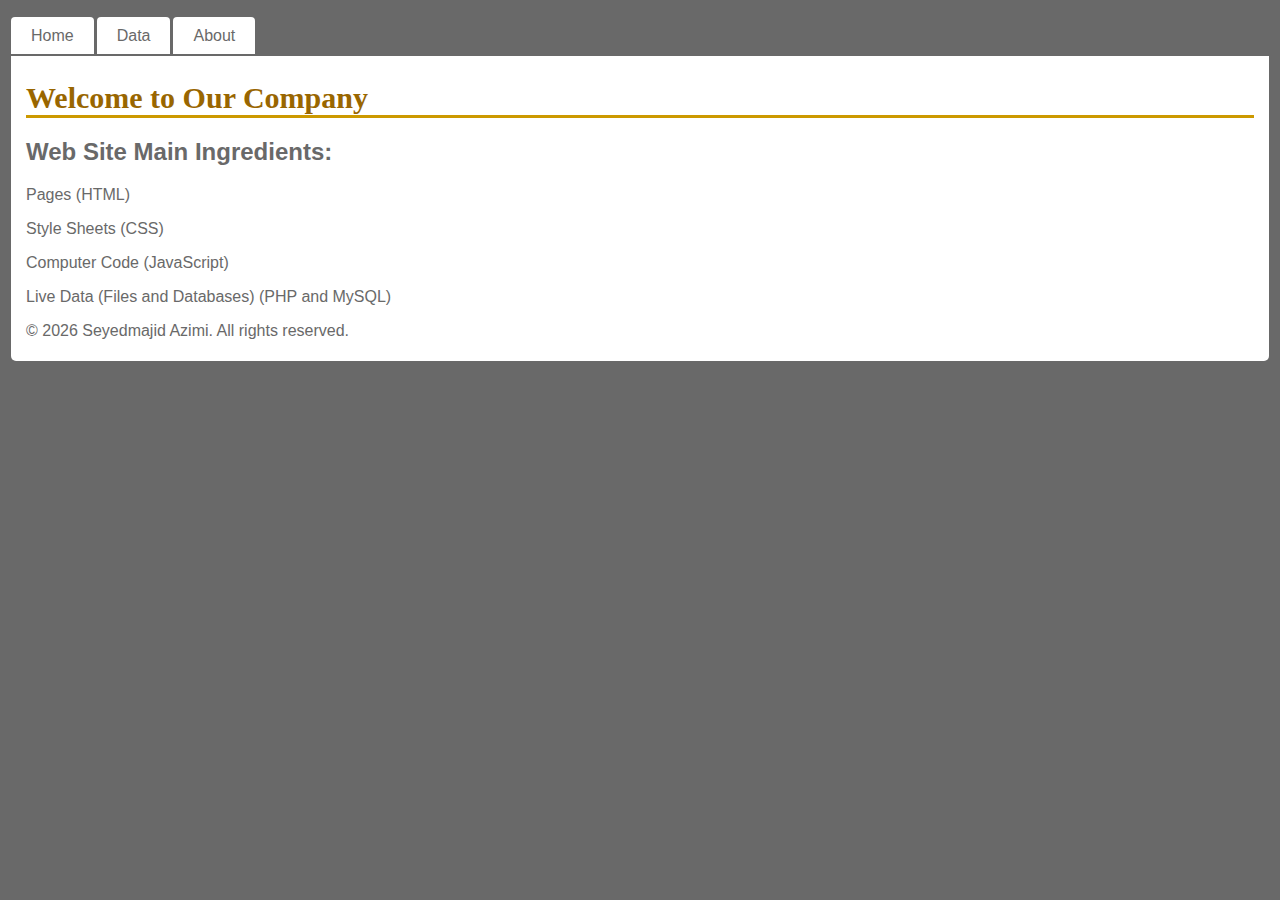
<file: Web Template/TripAroundWithoutEclipse/index.html>
<!DOCTYPE html>
<html>

<head>
  <title>Our Company</title>

<link href="site.css" rel="stylesheet">

</head>

<body>
<nav id="nav01"></nav>
<div id="main">

  <h1>Welcome to Our Company</h1>
  <h2>Web Site Main Ingredients:</h2>

  <p>Pages (HTML)</p>
  <p>Style Sheets (CSS)</p>
  <p>Computer Code (JavaScript)</p>
  <p>Live Data (Files and Databases) (PHP and MySQL)</p>

<footer id="foot01"></footer>

</div>
<script src="script.js"></script> 	

</body>
</html>
</file>
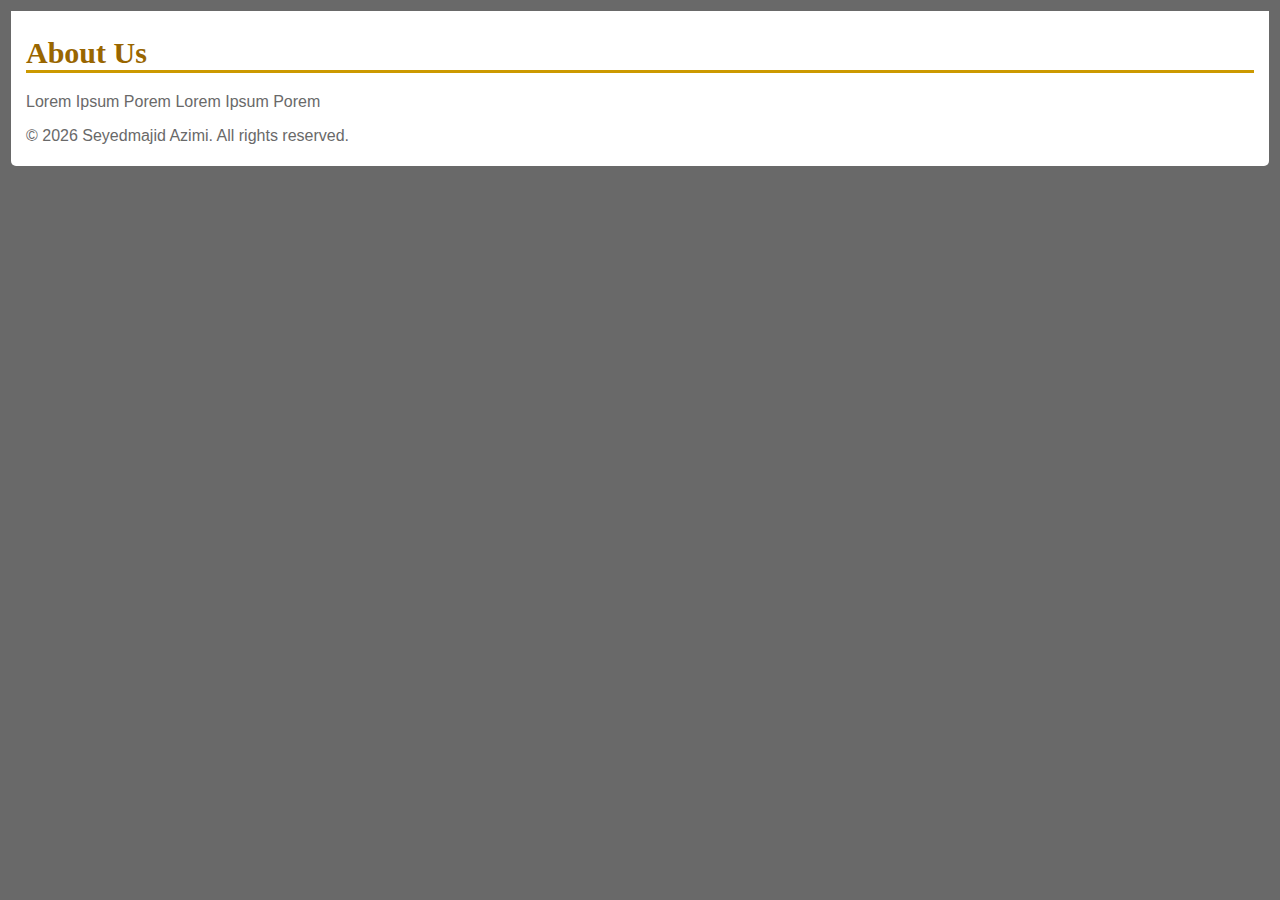
<file: Web Template/TripAroundWithoutEclipse/about.html>
<!DOCTYPE html>
<html>

<head>
  <title>About</title>
<link href="site.css" rel="stylesheet">
</head>

<body>
<div id="main">
  <h1>About Us</h1>
  <p>Lorem Ipsum Porem Lorem Ipsum Porem</p>

<footer id="foot01"></footer>

</div>

<script src="script.js"></script>

</body>
</html>
</file>
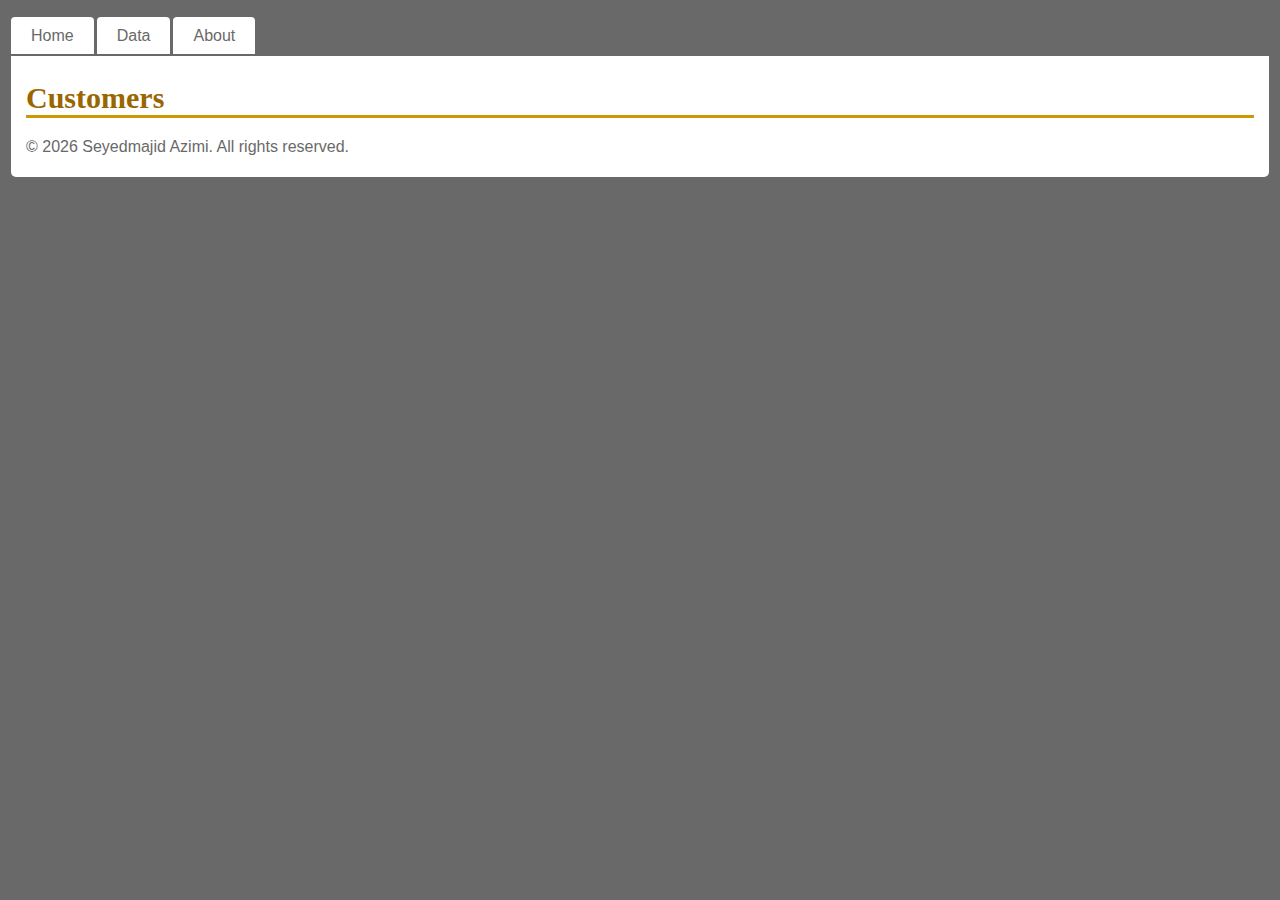
<file: Web Template/TripAroundWithoutEclipse/customers-http.html>
<!DOCTYPE html>
<html>
<head>
  <title>Customers</title>
  <link href="site.css" rel="stylesheet">
</head>
<body>

<nav id="nav01"></nav>

<div id="main">
  <h1>Customers</h1>
  <div id="id01"></div>
  <footer id="foot01"></footer>
</div>

<script src="script.js"></script>

<script>
var xmlhttp = new XMLHttpRequest();
var url = "http://www.w3schools.com/website/customers.php";

xmlhttp.onreadystatechange = function() {
    if (xmlhttp.readyState == 4 && xmlhttp.status == 200) {
        myFunction(xmlhttp.responseText);
    }
}
xmlhttp.open("GET", url, true);
xmlhttp.send();

function myFunction(response) {
    var obj = JSON.parse(response);
    var arr = obj.records;
    var i;
    var out = "<table><tr><th>Name</th><th>City</th><th>Country</th></tr>";

    for(i = 0; i < arr.length; i++) {
        out += "<tr><td>" + 
        arr[i].Name +
        "</td><td>" +
        arr[i].City +
        "</td><td>" +
        arr[i].Country +
        "</td></tr>";
    }

    out += "</table>"
    document.getElementById("id01").innerHTML = out;
}
</script>

</body>
</html>
</file>
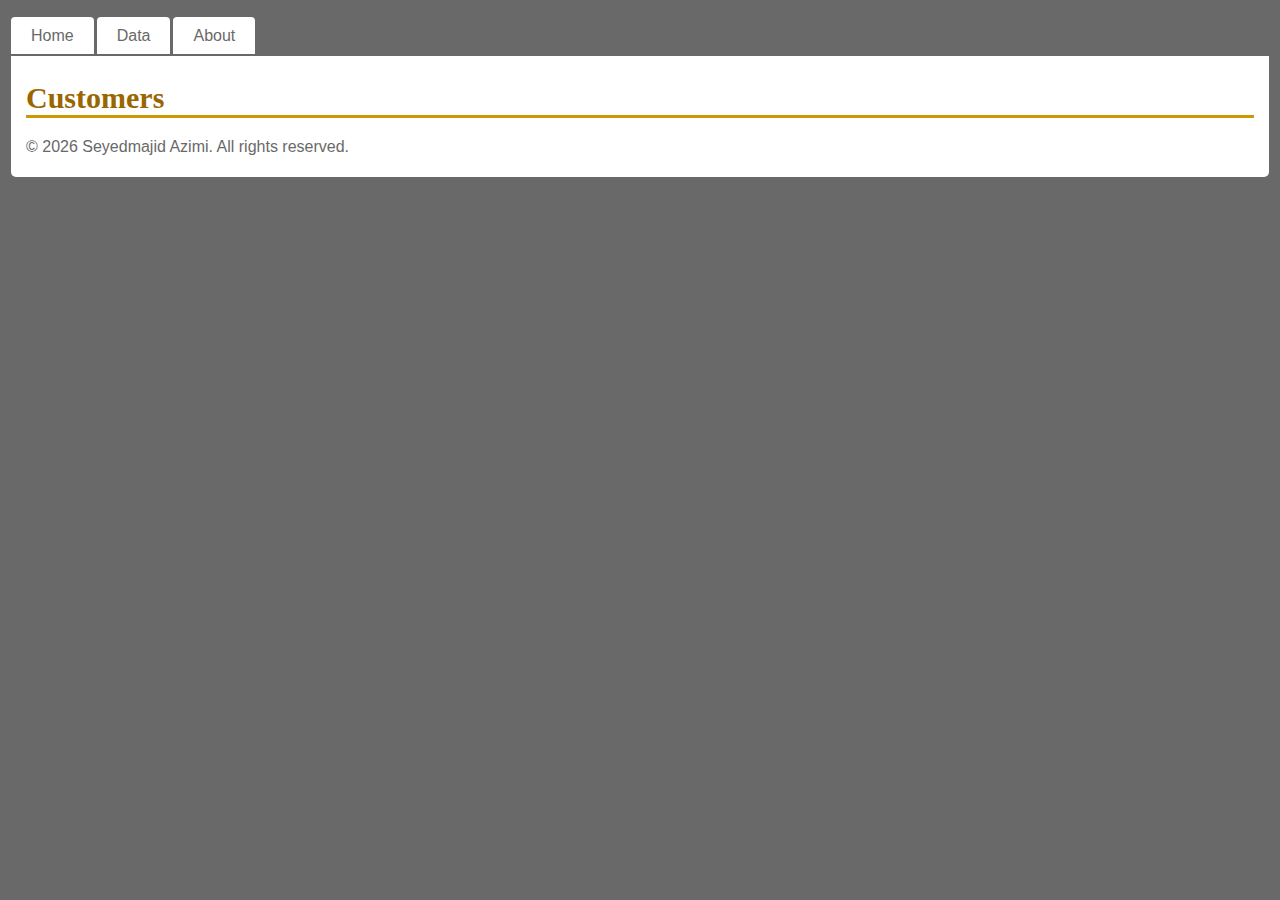
<file: Web Template/TripAroundWithoutEclipse/customers-mySql-php.html>
<!DOCTYPE html>
<html>

<head>
  <title>Customers</title>
  <link href="site.css" rel="stylesheet">
</head>

<body>

<nav id="nav01"></nav>

<div id="main">
  <h1>Customers</h1>
  <div id="id01"></div>
  <footer id="foot01"></footer>
</div>

<script src="script.js"></script>

<script>
var xmlhttp = new XMLHttpRequest();
var url = "http://www.w3schools.com/website/customers_db_mysql.php";

xmlhttp.onreadystatechange = function() {
    if (xmlhttp.readyState == 4 && xmlhttp.status == 200) {
        myFunction(xmlhttp.responseText);
    }
}
xmlhttp.open("GET", url, true);
xmlhttp.send();

function myFunction(response) {
    var obj = JSON.parse(response);
    var arr = obj.records;
    var i;
    var out = "<table><tr><th>Name</th><th>City</th><th>Country</th></tr>";
    for(i = 0; i < arr.length; i++) {
        out += "<tr><td>" + 
        arr[i].Name +
        "</td><td>" +
        arr[i].City +
        "</td><td>" +
        arr[i].Country +
        "</td></tr>";
    }
    out += "</table>"
    document.getElementById("id01").innerHTML = out;
}
</script>

</body>
</html>
</file>
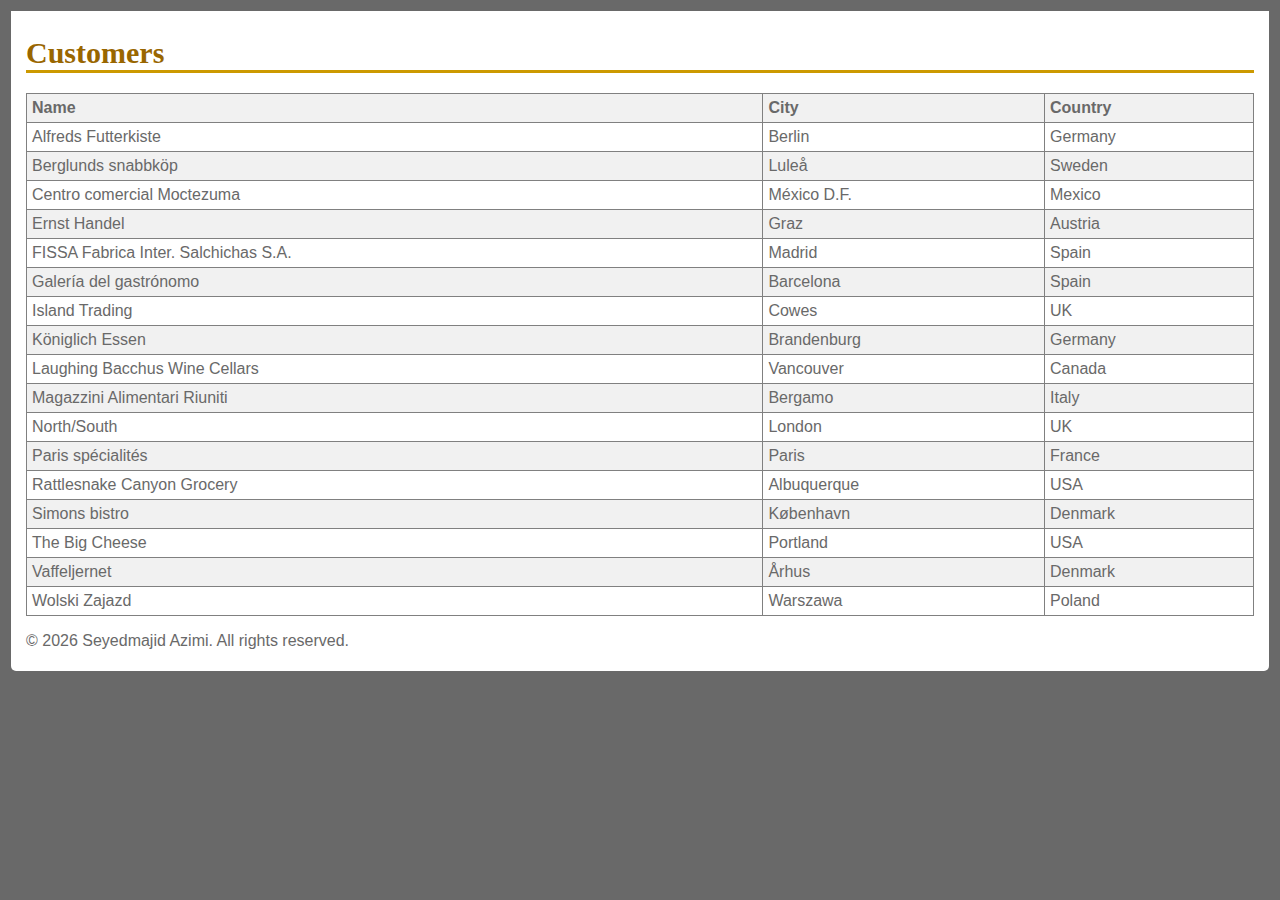
<file: Web Template/TripAroundWithoutEclipse/customers-navigation.html>
<!DOCTYPE html>
<html>

<head>
  <title>Customers</title>
  <meta charset="UTF-8">
  <link href="site.css" rel="stylesheet">
</head>

<body>

<div id="main">
<h1>Customers</h1>

<table>
<tr>
  <th>Name</th>
  <th>City</th>
  <th>Country</th>
</tr>
<tr>
  <td>Alfreds Futterkiste</td>
  <td>Berlin</td>
  <td>Germany</td>
</tr>
<tr>
  <td>Berglunds snabbköp</td>
  <td>Luleå</td>
  <td>Sweden</td>
</tr>
<tr>
  <td>Centro comercial Moctezuma</td>
  <td>México D.F.</td>
  <td>Mexico</td>
</tr>
<tr>
  <td>Ernst Handel</td>
  <td>Graz</td>
  <td>Austria</td>
</tr>
<tr>
  <td>FISSA Fabrica Inter. Salchichas S.A.</td>
  <td>Madrid</td>
  <td>Spain</td>
</tr>
<tr>
  <td>Galería del gastrónomo</td>
  <td>Barcelona</td>
  <td>Spain</td>
</tr>
<tr>
  <td>Island Trading</td>
  <td>Cowes</td>
  <td>UK</td>
</tr>
<tr>
  <td>Königlich Essen</td>
  <td>Brandenburg</td>
  <td>Germany</td>
</tr>
<tr>
  <td>Laughing Bacchus Wine Cellars</td>
  <td>Vancouver</td>
  <td>Canada</td>
</tr>
<tr>
  <td>Magazzini Alimentari Riuniti</td>
  <td>Bergamo</td>
  <td>Italy</td>
</tr>
<tr>
  <td>North/South</td>
  <td>London</td>
  <td>UK</td>
</tr>
<tr>
  <td>Paris spécialités</td>
  <td>Paris</td>
  <td>France</td>
</tr>
<tr>
  <td>Rattlesnake Canyon Grocery</td>
  <td>Albuquerque</td>
  <td>USA</td>
</tr>
<tr>
  <td>Simons bistro</td>
  <td>København</td>
  <td>Denmark</td>
</tr>
<tr>
  <td>The Big Cheese</td>
  <td>Portland</td>
  <td>USA</td>
  </tr>
<tr>
  <td>Vaffeljernet</td>
  <td>Århus</td>
  <td>Denmark</td>
</tr>
<tr>
  <td>Wolski Zajazd</td>
  <td>Warszawa</td>
  <td>Poland</td>
</tr>
</table>

<footer id="foot01"></footer>
</div>

<script src="script.js"></script>

</body>
</html>
</file>
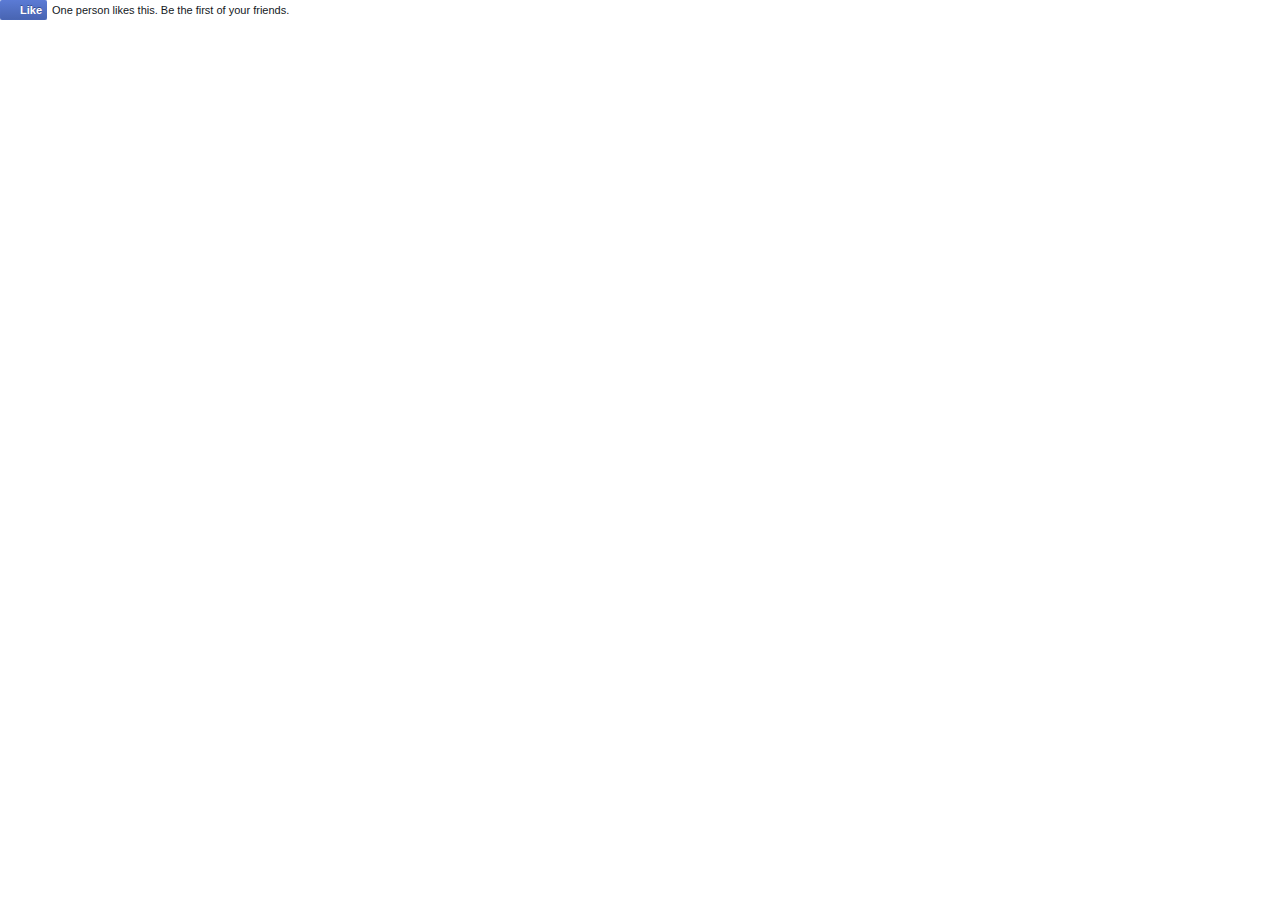
<file: Web Template/TripAroundWeb/src/Home_files/like.html>
<!DOCTYPE html>
<!-- saved from url=(0169)https://www.facebook.com/plugins/like.php?locale=en_US&href=http%3A%2F%2Ftriparound.co&layout=standard&show_faces=false&width=64&height=200&action=like&colorscheme=light -->
<html lang="en" id="facebook" class="no_js"><head><meta http-equiv="Content-Type" content="text/html; charset=UTF-8"><meta charset="utf-8"><meta name="referrer" content="origin-when-crossorigin" id="meta_referrer"><script></script><title>Facebook</title><style>body.plugin{background:transparent;overflow:hidden;-webkit-text-size-adjust:none}body{background:#fff;color:#141823;line-height:1.28;margin:0;padding:0;direction:ltr;unicode-bidi:embed}body,button,input,label,select,td,textarea{font-family:'lucida grande',tahoma,verdana,arial,sans-serif;font-size:11px}h1,h2,h3,h4,h5,h6{font-size:13px;color:#141823;margin:0;padding:0}h1{font-size:14px}h4,h5,h6{font-size:11px}p{margin:1em 0}a{color:#3b5998;cursor:pointer;text-decoration:none}button{margin:0}a:hover{text-decoration:underline}img{border:0}td,td.label{text-align:left}dd{color:#000}dt{color:#777}ul{list-style-type:none;margin:0;padding:0}abbr{border-bottom:none;text-decoration:none}hr{background:#d9d9d9;border-width:0;color:#d9d9d9;height:1px}.clearfix:after{clear:both;content:".";display:block;font-size:0;height:0;line-height:0;visibility:hidden}.clearfix{zoom:1}.datawrap{word-wrap:break-word}.word_break{display:inline-block}.ellipsis{overflow:hidden;text-overflow:ellipsis;white-space:nowrap}.aero{opacity:.5}.column{float:left}.center{margin-left:auto;margin-right:auto}#facebook .hidden_elem{display:none !important}#facebook .invisible_elem{visibility:hidden}#facebook .accessible_elem{clip:rect(1px 1px 1px 1px);clip:rect(1px, 1px, 1px, 1px);height:1px;overflow:hidden;position:absolute;width:1px}.direction_ltr{direction:ltr}.direction_rtl{direction:rtl}.text_align_ltr{text-align:left}.text_align_rtl{text-align:right}.pluginFontArial,.pluginFontArial button,.pluginFontArial input,.pluginFontArial label,.pluginFontArial select,.pluginFontArial td,.pluginFontArial textarea{font-family:Arial, sans-serif}.pluginFontLucida,.pluginFontLucida button,.pluginFontLucida input,.pluginFontLucida label,.pluginFontLucida select,.pluginFontLucida td,.pluginFontLucida textarea{font-family:Lucida Grande, sans-serif}.pluginFontSegoe,.pluginFontSegoe button,.pluginFontSegoe input,.pluginFontSegoe label,.pluginFontSegoe select,.pluginFontSegoe td,.pluginFontSegoe textarea{font-family:Segoe UI, sans-serif}.pluginFontTahoma,.pluginFontTahoma button,.pluginFontTahoma input,.pluginFontTahoma label,.pluginFontTahoma select,.pluginFontTahoma td,.pluginFontTahoma textarea{font-family:Tahoma, sans-serif}.pluginFontTrebuchet,.pluginFontTrebuchet button,.pluginFontTrebuchet input,.pluginFontTrebuchet label,.pluginFontTrebuchet select,.pluginFontTrebuchet td,.pluginFontTrebuchet textarea{font-family:Trebuchet MS, sans-serif}.pluginFontVerdana,.pluginFontVerdana button,.pluginFontVerdana input,.pluginFontVerdana label,.pluginFontVerdana select,.pluginFontVerdana td,.pluginFontVerdana textarea{font-family:Verdana, sans-serif}.pluginFontHelvetica,.pluginFontHelvetica button,.pluginFontHelvetica input,.pluginFontHelvetica label,.pluginFontHelvetica select,.pluginFontHelvetica td,.pluginFontHelvetica textarea{font-family:helvetica, arial, sans-serif}._1f8a{display:inline;float:left}._1f8b{float:left}._51mz{border:0;border-collapse:collapse;border-spacing:0}._5f0n{table-layout:fixed;width:100%}.uiGrid .vTop{vertical-align:top}.uiGrid .vMid{vertical-align:middle}.uiGrid .vBot{vertical-align:bottom}.uiGrid .hLeft{text-align:left}.uiGrid .hCent{text-align:center}.uiGrid .hRght{text-align:right}._51mx:first-child>._51m-{padding-top:0}._51mx:last-child>._51m-{padding-bottom:0}._51mz ._51mw{padding-right:0}._51mz ._51m-:first-child{padding-left:0}.pluginErrorLink{color:#f03d25}.fss{font-size:9px}.fsm{font-size:11px}.fsl{font-size:13px}.fsxl{font-size:16px}.fsxxl{font-size:18px}.fwn{font-weight:normal}.fwb{font-weight:bold}.fcb{color:#333}.fcg{color:#7f7f7f}.fcw{color:#fff}form{margin:0;padding:0}label{cursor:pointer;color:#666;font-weight:bold;vertical-align:middle}label input{font-weight:normal}textarea,.inputtext,.inputpassword{border:1px solid #bdc7d8;margin:0;padding:3px;-webkit-appearance:none;-webkit-border-radius:0}textarea{max-width:100%}select{border:1px solid #bdc7d8;padding:2px}.inputtext,.inputpassword{padding-bottom:4px}.inputtext:invalid,.inputpassword:invalid{box-shadow:none}.inputradio{padding:0;margin:0 5px 0 0;vertical-align:middle}.inputcheckbox{border:0;vertical-align:middle}.inputbutton,.inputsubmit{border-style:solid;border-width:1px;border-color:#dcdee3 #0e1f5b #0e1f5b #d9dfea;background-color:#3b5998;color:#fff;padding:2px 15px 3px 15px;text-align:center}.inputsubmit_disabled{background-color:#999;border-bottom:1px solid #000;border-right:1px solid #666;color:#fff}.inputaux{background:#e9eaed;border-color:#e9eaed #666 #666 #e7e7e7;color:#000}.inputaux_disabled{color:#999}.inputsearch{background:#ffffff url(https://fbstatic-a.akamaihd.net/rsrc.php/v2/yL/r/unHwF9CkMyM.png) no-repeat left 4px;padding-left:17px}.pluginButtonSpacer{padding-left:4px}.pluginButton{background:#4c69ba;background:-webkit-linear-gradient(#4c69ba, #3b55a0);background:linear-gradient(#4c69ba, #3b55a0);border:none;border-radius:2px;color:#fff;cursor:pointer;font-weight:bold;height:20px;line-height:20px;padding:0;text-shadow:0 -1px 0 #354c8c;white-space:nowrap}.pluginButtonLight{background:-webkit-linear-gradient(#0084ff, #006fff);background:linear-gradient(#0084ff, #006fff);text-shadow:0 -1px 0 #005ecf}.pluginButtonInline{display:inline-block}.pluginButtonX{cursor:default}.pluginButton button{background:transparent;border:0;color:inherit;cursor:pointer;font:inherit;font-weight:bold;margin:-1px;outline:none;padding:0;text-shadow:0 -1px 0 #354c8c}.pluginButtonIcon{height:14px;left:0;margin:0 4px 0 4px;position:relative;top:3px;vertical-align:top;width:14px}.pluginButtonImage{display:inline-block}.pluginButtonContainer{-webkit-font-smoothing:antialiased}.pluginButtonIconPlaceholder{display:block;height:14px;width:7px}.pluginButton .pluginButtonLabel{padding:0 5px 0 0;position:relative;vertical-align:top}.android .pluginButton .pluginButtonLabel{top:1px}.pluginButton:hover{background:#5b7bd5;background:-webkit-linear-gradient(#5b7bd5, #4864b1);background:linear-gradient(#5b7bd5, #4864b1);border-color:#5874c3 #4961a8 #41599f;box-shadow:inset 0 0 1px #607fd6}.pluginButtonLight:hover{background:-webkit-linear-gradient(#009bff, #0084ff);background:linear-gradient(#009bff, #0084ff);box-shadow:inset 0 0 1px #006fff}.pluginButtonPressed,.pluginButtonPressed:hover{background:#355089;background:-webkit-linear-gradient(#415ca9, #4c69ba);background:linear-gradient(#415ca9, #4c69ba);border-color:#385490 #ddd #374f92;box-shadow:inset 0 0 1px #3e58a3;opacity:.7}.pluginButtonPressedLight,.pluginButtonPressedLight:hover{background:-webkit-linear-gradient(#006fff, #0084ff);background:linear-gradient(#006fff, #0084ff)}.pluginButtonErrorLink{color:#a00;font-weight:bold}.pluginButtonX .pluginButtonXOff,.pluginButtonX button:hover .pluginButtonXOn,.pluginButtonX button:focus .pluginButtonXOn{display:inline-block}.pluginButtonX .pluginButtonXOn,.pluginButtonX button:hover .pluginButtonXOff,.pluginButtonX button:focus .pluginButtonXOff{display:none}.pluginButton .pluginButtonThrobber,form.async_saving .pluginButtonIconWithThrobber{display:none}form.async_saving .pluginButtonThrobber{display:inline-block;margin-top:2px;margin-bottom:1px;max-width:14px}.sp_plugin-button{background-image:url(https://fbstatic-a.akamaihd.net/rsrc.php/v2/y1/r/LVx-xkvaJ0b.png);background-size:auto;background-repeat:no-repeat;display:inline-block;height:14px;width:14px}.sp_plugin-button.sx_plugin-button_favblue{background-position:0 -42px}.sp_plugin-button.sx_plugin-button_chblue{background-position:0 -27px}.sp_plugin-button.sx_plugin-button_xblue{background-position:-15px -27px}.sp_plugin-button.sx_plugin-button_thumb{width:13px;height:13px;background-position:-15px -57px}.sp_plugin-button.sx_plugin-button_bigthumb{width:29px;height:26px;background-position:0 0}.sp_plugin-button.sx_plugin-button_fav{background-position:-15px -42px}.sp_plugin-button.sx_plugin-button_favgrey{background-position:0 -57px}i.img{-ms-high-contrast-adjust:none;_overflow:hidden}i.img u{left:-999999px;position:absolute}.pas{padding:5px}.pam{padding:10px}.pal{padding:20px}.pts{padding-top:5px}.ptm{padding-top:10px}.ptl{padding-top:20px}.prs{padding-right:5px}.prm{padding-right:10px}.prl{padding-right:20px}.pbs{padding-bottom:5px}.pbm{padding-bottom:10px}.pbl{padding-bottom:20px}.pls{padding-left:5px}.plm{padding-left:10px}.pll{padding-left:20px}.phs{padding-left:5px;padding-right:5px}.phm{padding-left:10px;padding-right:10px}.phl{padding-left:20px;padding-right:20px}.pvs{padding-top:5px;padding-bottom:5px}.pvm{padding-top:10px;padding-bottom:10px}.pvl{padding-top:20px;padding-bottom:20px}.mas{margin:5px}.mam{margin:10px}.mal{margin:20px}.mts{margin-top:5px}.mtm{margin-top:10px}.mtl{margin-top:20px}.mrs{margin-right:5px}.mrm{margin-right:10px}.mrl{margin-right:20px}.mbs{margin-bottom:5px}.mbm{margin-bottom:10px}.mbl{margin-bottom:20px}.mls{margin-left:5px}.mlm{margin-left:10px}.mll{margin-left:20px}.mhs{margin-left:5px;margin-right:5px}.mhm{margin-left:10px;margin-right:10px}.mhl{margin-left:20px;margin-right:20px}.mvs{margin-top:5px;margin-bottom:5px}.mvm{margin-top:10px;margin-bottom:10px}.mvl{margin-top:20px;margin-bottom:20px}._56zz{position:absolute;width:100%;z-index:3}._56z-{top:24px;width:450px}._56z_{top:23px}._56-0{top:0}._56-1{top:62px}._56-2{top:24px}._56zy img{margin-top:0}._5jjm ._5jjl{background-color:#f6f7f8;border-bottom:1px solid #d9d9d9;height:24px;padding:16px 12px;vertical-align:middle}._5jjm ._5jjl span{display:inline-block;vertical-align:middle}._5jjm ._5jjn{border-radius:2px;height:24px;vertical-align:middle;width:24px}._5jjm ._5sdw{position:absolute;top:11px}._5jjm ._5jjl ._5jjo{color:#141823;display:inline-block;font-weight:bold;height:24px;line-height:24px;max-width:340px;overflow:hidden;padding-left:37px;position:absolute;vertical-align:middle}._1op8{overflow:hidden;text-overflow:ellipsis;white-space:nowrap;width:100%}._5jjm ._56zy{margin:12px 12px 0}._5jjm ._56zy .uiMentionsInput{min-height:65px}._5jjm *::-webkit-input-placeholder{color:#9197a3}._5jjm ._56zy .uiTypeahead,._5jjm ._56zy .uiTypeahead .wrap{border:none}._5jjq{border:1px solid;border-color:#e9eaed #e9eaed #d1d1d1;box-shadow:0 1px 3px -1px rgba(0, 0, 0, .15)}._5jjq ._5tzr{float:left;height:134px;margin:10px 12px;position:absolute}._5jjq._5tzs ._5tzr{float:none;height:auto;min-height:100px;position:relative}._5jjq ._5tzr ._5tzt{font-family:Georgia, 'lucida grande',tahoma,verdana,arial,sans-serif;font-size:18px;font-weight:500;line-height:22px;max-height:88px;overflow:hidden}._5jjq ._5tzr ._5tzu{bottom:0;color:#9197a3;font-size:11px;position:absolute;text-transform:uppercase}._5jjq ._5tzr ._5tzv{font-family:Georgia, 'lucida grande',tahoma,verdana,arial,sans-serif;font-size:12px}._5jjq img{margin:0;width:154px}._5jjm th{width:20%}@media (max-device-width: 480px){._56z-{width:320px}._5jjq ._5tzr{float:none;height:auto;position:relative}._5jjq ._5tzr ._5tzu,._5jjq ._5tzr ._5tzt{max-width:195px;overflow:hidden;text-overflow:ellipsis}._5jjq ._5tzr ._5tzu{position:relative}._5jjq img{width:80px}._1op8{width:220px}}._4xn4{border-left:1px solid #323232;border-right:1px solid #323232;border-top:1px solid #323232}._4xn6{background:#fff;border-bottom:2px solid #283e6c;color:#000}._4xn4,._4xn4 button,._4xn4 input,._4xn4 label,._4xn4 select,._4xn4 td,._4xn4 textarea{font-size:14px}._4xn4 .uiToken{height:1.3em}._4xn4 .uiToken .remove{top:1px}._5op1 ._4xn6{background:#fff;-webkit-background-clip:padding-box;border:1px solid #e5e5e5;border-radius:3px;box-shadow:0 0 5px rgba(0, 0, 0, .3);margin:0 3px 3px 3px}._5op1 ._4xn4{border:none !important}._4xn4{position:relative}._4xn8,._4xn9{height:0;line-height:0;position:absolute;width:0}._4xn8{border:5px solid transparent}._4xn9{border:4px solid transparent}._4xna ._4xn8{top:6px}._4xnb ._4xn8{bottom:6px}._4xnc ._4xn8{left:6px}._4xnd ._4xn8{right:6px}._4xne ._4xn8{top:-10px}._4xnf ._4xn8{bottom:-10px}._4xng ._4xn8{left:-10px}._4xnh ._4xn8{right:-10px}._4xne ._4xn9{left:-4px;top:-3px}._4xnf ._4xn9{bottom:-3px;left:-4px}._4xng ._4xn9{left:-3px;top:-4px}._4xnh ._4xn9{right:-3px;top:-4px}._4xne ._4xn8{border-bottom-color:#333}._4xnf ._4xn8{border-top-color:#293e6b}._5op1 ._4xne ._4xn8{border-bottom-color:#e5e5e5}._4xng ._4xn8{border-right-color:#333}._4xnh ._4xn8{border-left-color:#333}._4xne ._4xn9{border-bottom-color:#fff}._4xnf ._4xn9{border-top-color:#fff}._4xng ._4xn9{border-right-color:#fff}._4xnh ._4xn9{border-left-color:#fff}._4xne{margin-top:5px}._4xnf{margin-bottom:4px}._4xng{margin-left:5px}._4xnh{margin-right:5px}._5ve{width:100%}*::-webkit-input-placeholder{color:#9197a3}*:focus::-webkit-input-placeholder{color:#bdc1c9}.no_js *::-webkit-input-placeholder{color:#000}._4jy0,._59pe:focus,._59pe:hover{background-color:#f6f7f8;background-image:url(https://fbstatic-a.akamaihd.net/rsrc.php/v2/y1/r/wL6VQj7Ab77.png);background-repeat:repeat-x;border:1px solid;border-radius:2px;box-shadow:0 1px 1px rgba(0, 0, 0, .05);box-sizing:content-box;font-family:helvetica, arial, sans-serif;-webkit-font-smoothing:antialiased;font-weight:bold;position:relative;text-align:center;vertical-align:middle}._4jy0{padding:0 8px}._4jy0:before{content:'';display:inline-block;height:20px;vertical-align:middle}html ._4jy0:focus{box-shadow:0 0 1px 2px rgba(88, 144, 255, .75), 0 1px 1px rgba(0, 0, 0, .15);outline:none}._4jy0._5f0v:focus{box-shadow:0 1px 1px rgba(0, 0, 0, .05)}._4jy0 .img{bottom:1px;position:relative;vertical-align:middle}form.async_saving ._4jy0,a.async_saving._4jy0,._4jy0._42fr,._4jy0._42fr:active,._4jy0._42fr:focus,._4jy0._42fr:hover{cursor:default;opacity:.5}._517h,._59pe:focus,._59pe:hover,._517h._42fr:active,._517h._42fr._42fs{border-color:#cccccc #c5c6c8 #b6b7b9;color:#4e5665;text-shadow:0 1px 0 #fff}._517h:active,._517h._42fs{border-color:#ccc}._517h._42fs,._517h._42fr._42fs{color:#5890ff}._4jy1,._4jy2{color:#fff;text-shadow:0 -1px 0 rgba(0, 0, 0, .2)}._4jy1,._4jy1._42fr:active,._4jy1._42fr._42fs{background-color:#4e69a2;border-color:#435a8b #3c5488 #334c83}._4jy1:active,._4jy1._42fs{background-color:#4e69a2;border-color:#2f477a #314a7f #334c83}._4jy2,._4jy2._42fr:active,._4jy2._42fr._42fs{background-color:#6bb933;border-color:#60a62e #519f18 #409701}._4jy2:active,._4jy2._42fs{background-color:#52bb5d;border-color:#3a8b00 #3f9700 #419b00}._59pe,form.async_saving ._59pe,a.async_saving._59pe,._59pe._42fr,._59pe._42fr:active,._59pe._42fr:focus,._59pe._42fr:hover{background:none;border-color:transparent;box-shadow:none}._517i,._517i._42fr:active,._517i._42fr._42fs{background-position:0 0;font-size:12px;height:18px;line-height:18px}._517i:active,._517i._42fs{background-position:0 -156px}._4jy1._517i,._4jy1._517i._42fr:active,._4jy1._517i._42fr._42fs{background-position:0 -314px}._4jy1._517i:active,._4jy1._517i._42fs{background-position:0 -471px}._4jy2._517i,._4jy2._517i._42fr:active,._4jy2._517i._42fr._42fs{background-position:0 -628px}._4jy2._517i:active,._4jy2._517i._42fs{background-position:0 -785px}._4jy3,._4jy3._42fr:active,._4jy3._42fr._42fs{background-position:0 -21px;font-size:12px;line-height:22px}._4jy3:active,._4jy3._42fs{background-position:0 -178px}._4jy1._4jy3,._4jy1._4jy3._42fr:active,._4jy1._4jy3._42fr._42fs{background-position:0 -335px}._4jy1._4jy3:active,._4jy1._4jy3._42fs{background-position:0 -492px}._4jy2._4jy3,._4jy2._4jy3._42fr:active,._4jy2._4jy3._42fr._42fs{background-position:0 -649px}._4jy2._4jy3:active,._4jy2._4jy3._42fs{background-position:0 -806px}._4jy4,._4jy4._42fr:active,._4jy4._42fr._42fs{background-position:0 -46px;font-size:12px;line-height:26px;padding:0 10px}._4jy4:active,._4jy4._42fs{background-position:0 -203px}._4jy1._4jy4,._4jy1._4jy4._42fr:active,._4jy1._4jy4._42fr._42fs{background-position:0 -360px}._4jy1._4jy4:active,._4jy1._4jy4._42fs{background-position:0 -517px}._4jy2._4jy4,._4jy2._4jy4._42fr:active,._4jy2._4jy4._42fr._42fs{background-position:0 -674px}._4jy2._4jy4:active,._4jy2._4jy4._42fs{background-position:0 -831px}._4jy5,._4jy5._42fr:active,._4jy5._42fr._42fs{background-position:0 -75px;font-size:14px;line-height:34px;padding:0 16px}._4jy5:active,._4jy5._42fs{background-position:0 -232px}._4jy1._4jy5,._4jy1._4jy5._42fr:active,._4jy1._4jy5._42fr._42fs{background-position:0 -389px}._4jy1._4jy5:active,._4jy1._4jy5._42fs{background-position:0 -546px}._4jy2._4jy5,._4jy2._4jy5._42fr:active,._4jy2._4jy5._42fr._42fs{background-position:0 -703px}._4jy2._4jy5:active,._4jy2._4jy5._42fs{background-position:0 -860px}._4jy6,._4jy6._42fr:active,._4jy6._42fr._42fs{background-position:0 -112px;font-size:14px;line-height:42px;padding:0 24px}._4jy6:active,._4jy6._42fs{background-position:0 -269px}._4jy1._4jy6,._4jy1._4jy6._42fr:active,._4jy1._4jy6._42fr._42fs{background-position:0 -426px}._4jy1._4jy6:active,._4jy1._4jy6._42fs{background-position:0 -583px}._4jy2._4jy6,._4jy2._4jy6._42fr:active,._4jy2._4jy6._42fr._42fs{background-position:0 -740px}._4jy2._4jy6:active,._4jy2._4jy6._42fs{background-position:0 -897px}._51xa ._4jy0{border-radius:0;box-shadow:none;display:inline-block;margin:0 !important;margin-left:-1px !important;position:relative;z-index:1}._51xa>._4jy0:first-child,._51xa>:first-child ._4jy0{border-radius:2px 0 0 2px;margin-left:0 !important}._51xa>._4jy0:last-child,._51xa>:last-child ._4jy0{border-radius:0 2px 2px 0}._51xa ._4jy0._42fr{z-index:0}._51xa ._4jy0._4jy1,._51xa ._4jy0._4jy2{z-index:2}._51xa ._4jy0:focus{z-index:3}._4jy0._52nf{cursor:default}._4jy0._52nd{box-shadow:none}._9c6,._9c6:active{-webkit-background-clip:padding-box;border-color:#666;border-color:rgba(0, 0, 0, .4)}._3y89 ._4jy0{border-bottom-width:0;border-top-width:0}._3y89>._4jy0:first-child,._3y89>:first-child ._4jy0{border-left-width:0;border-radius:1px 0 0 1px}._3y89>._4jy0:last-child,._3y89>:last-child ._4jy0{border-radius:0 1px 1px 0;border-right-width:0}._42ft{cursor:pointer;display:inline-block;text-decoration:none;white-space:nowrap}._42ft:hover{text-decoration:none}._42ft+._42ft{margin-left:4px}._42fr,._42fs{cursor:default}.uiCloseButton{cursor:pointer;display:inline-block;margin:0;padding:0;zoom:1}label.uiCloseButton{overflow:hidden}.uiCloseButton input{cursor:pointer;opacity:0;outline:none;padding:18px}.uiCloseButton{background-image:url(https://fbstatic-a.akamaihd.net/rsrc.php/v2/yA/r/4WSewcWboV8.png);background-repeat:no-repeat;height:15px;width:15px}.uiCloseButtonSmall{background-image:url(https://fbstatic-a.akamaihd.net/rsrc.php/v2/yx/r/ogYrclupeJV.png);height:11px;margin-top:1px;width:11px}.uiCloseButtonHuge{background-image:url(https://fbstatic-a.akamaihd.net/rsrc.php/v2/yj/r/ubIGOTIgUYc.png)}.uiCloseButtonDark{background-position:left -16px}.uiCloseButtonInverted{background-image:url(https://fbstatic-a.akamaihd.net/rsrc.php/v2/yo/r/33RpiRygxAr.png);background-position:left -16px}.uiCloseButtonGray{background-image:url(https://fbstatic-a.akamaihd.net/rsrc.php/v2/y7/r/gmSNAxiWQKY.png)}.uiCloseButton:hover,.uiCloseButton:focus{background-position:left -32px}.uiCloseButton:active{background-position:left -48px}.uiCloseButtonSmallDark{background-position:left -12px}.uiCloseButtonSmallGray{background-image:url(https://fbstatic-a.akamaihd.net/rsrc.php/v2/yz/r/oxEY7WFsJrB.png)}.uiCloseButtonSmallInverted{background-image:url(https://fbstatic-a.akamaihd.net/rsrc.php/v2/yT/r/Vi-KTnbdMKr.png);background-position:left -12px}.uiCloseButtonSmall:hover,.uiCloseButtonSmall:focus{background-position:left -24px}.uiCloseButtonSmall:active{background-position:left -36px}.uiCloseButtonHighContrast{display:none}.highContrast .uiCloseButtonHighContrast{display:inline-block}.uiPopover .uiCloseButton{-webkit-background-clip:padding-box;border:1px solid transparent;margin:0}.uiPopover.openToggler .uiCloseButton{background-position:left -32px}.uiPopover.openToggler .uiCloseButtonSmall{background-position:left -24px}.uiPopover.openToggler .uiCloseButton,.uiPopover.openToggler .uiCloseButton:active,.uiPopover.openToggler .uiCloseButton:focus,.uiPopover.openToggler .uiCloseButton:hover{background-color:#6d84b4;border:1px solid #3a5795;border-bottom-color:#627aad;box-shadow:none}.uiChevronSelectorButton .uiCloseButton{background-image:url(https://fbstatic-a.akamaihd.net/rsrc.php/v2/yM/r/NBYvgFic_Jk.png);background-repeat:no-repeat;height:15px;width:15px}.uiChevronSelectorButtonSmall .uiCloseButtonSmall{background-image:url(https://fbstatic-a.akamaihd.net/rsrc.php/v2/y_/r/eWmOHYAzV_7.png);background-repeat:no-repeat;height:11px;width:11px}._li._li._li{overflow:initial}._4qba{font-style:normal}._4qbb,._4qbc,._4qbd{background:none;font-style:normal;padding:0;width:auto}._4qbd{border-bottom:1px solid #f99}._4qbb,._4qbc{border-bottom:1px solid #999}._4qbb:hover,._4qbc:hover,._4qbd:hover{background-color:#fcc;border-top:1px solid #ccc;cursor:help}._5f0v{outline:none}._3oxt{outline:1px dotted #3b5998;outline-color:invert}.webkit ._3oxt{outline:5px auto #5b9dd9}.win.webkit ._3oxt{outline-color:#e59700}._3sod{background-color:#e9eaed;border:1px solid #9daccb;border-radius:3px;font-size:11px;margin-top:3px;opacity:0;position:relative;top:-30px;-webkit-transition:top .2s ease-in-out, opacity .3s ease-in-out}._5p3y ._3sod{font-size:12px}._5vb_ ._3sod,._6nw ._3sod{background-color:#fff;border:1px solid #ccc;border-radius:4px;box-shadow:0 0 4px rgba(0, 0, 0, .2);font-size:12px;margin-top:4px;-webkit-transition:top .2s ease-in-out, opacity .3s ease-in-out, -webkit-box-shadow .2s ease-in-out}._3soe{opacity:1;top:0}._3sof{display:none}._3sod:hover{background-color:#c4cde0}._5vb_ ._3sod:hover,._6nw ._3sod:hover{background-color:#fff;border:1px solid #bbb;box-shadow:0 0 6px rgba(0, 0, 0, .4)}._2yt7{margin-right:8px}._3sok{height:28px;width:28px}._3soi,._3soi:hover{color:#141823;text-decoration:none}._3soj{padding:10px}._3sol{word-wrap:break-word}._3soc{background-image:url(https://fbstatic-a.akamaihd.net/rsrc.php/v2/ym/r/s3Xn3DGackP.png);background-repeat:no-repeat;background-size:auto;background-position:0 0;float:right;height:12px;margin:10px 10px 8px 8px;width:12px}._1x8t{height:16px;margin-right:6px;width:16px}._3som{color:#9197a3;margin-top:6px}.uiLayer{outline:none}.textMetrics{border:none;height:1px;overflow:hidden;padding:0;position:absolute;top:-9999999px}.textMetricsInline{white-space:pre}._32qa button{opacity:.4}._59ov{height:100%;height:910px;position:relative;top:-10px;width:100%}._5ti_{background-size:cover;height:100%;width:100%}._5tj2{height:900px}._2mm3 ._5a8u .uiBoxGray{background:#fff;margin:0;padding:12px}</style><script>window.ServerJSQueue=(function(){var a=[],b,c;return {add:function(d){if(!b){a.push(d);}else typeof d==='function'?d():b.handle(d);},run:function(){if(!window.require)return;var d;c=window.require('ServerJSDefine');for(d=0;d<a.length;d++)if(a[d].define&&typeof a[d]!=='function'){c.handleDefines(a[d].define);delete a[d].define;}b=new (window.require('ServerJS'))();for(d=0;d<a.length;d++)typeof a[d]==='function'?a[d]():b.handle(a[d]);}};})();document.write=function(){};window.onloadRegister_DEPRECATED=function(){};window.onafterloadRegister_DEPRECATED=function(){};window.ServerJSAsyncLoader=(function(){var a=false,b=false,c={loaded:1,complete:1},d=function(){},e=document,f=false,g=false;function h(){if(e.readyState in c){e.detachEvent('onreadystatechange',h);d('t_domcontent');}}function i(){if(!g&&window._cavalry&&a&&b){d('t_layout');d('t_onload');d('t_paint');_cavalry.send();g=true;}}function j(){if(!f&&b){f=true;ServerJSQueue.run();}}function k(o,p){if('onreadystatechange' in o){o.onreadystatechange=function(){if(o.readyState in c){o.onreadystatechange=null;p();}};}else if(o.addEventListener){var q=function(){p();o.removeEventListener('load',q,false);};o.addEventListener('load',q,false);}}function l(o){var p=e.createElement("script");if(p.readyState&&p.readyState==="uninitialized"){k(p,function(){b=true;i();});p.src=o;return true;}else if(typeof XMLHttpRequest!=='undefined'){var q=new XMLHttpRequest();if("withCredentials" in q){q.onloadend=function(){b=true;i();};q.open("GET",o,true);q.send(null);return true;}}}function m(){e.onkeydown=e.onmouseover=e.onclick=onfocus=null;ServerJSAsyncLoader.execute();}function n(){if(e.body.offsetWidth===0||e.body.offsetHeight===0)m();}if(window._cavalry){d=function(o){_cavalry.log(o);};if(window.addEventListener){window.addEventListener('DOMContentLoaded',function(){d('t_domcontent');},false);}else if(e.attachEvent)e.attachEvent('onreadystatechange',h);}window.onload=function(){a=true;j();i();};return {ondemandjs:null,run:function(o){this.file=o;this.execute();},load:function(o){this.file=o;if(!l(o)){this.run(o);return;}window.onload=function(){a=true;i();n();};e.onkeydown=e.onmouseover=e.onclick=onfocus=m;},execute:function(o){var p=e.createElement('script');p.src=ServerJSAsyncLoader.file;p.async=true;k(p,function(){b=true;j();o&&o();i();});e.getElementsByTagName('head')[0].appendChild(p);},wakeUp:function(o,p,q){function r(){window.require("Arbiter").inform(o,p,q);}if(f){r();}else this.execute(r);}};})();ServerJSAsyncLoader.load("https:\/\/fbstatic-a.akamaihd.net\/rsrc.php\/v2\/yD\/r\/MdLruEe0QuM.js");</script><script>ServerJSQueue.add({"require":[["markJSEnabled"],["lowerDomain"]]});</script><style type="text/css"></style></head><body dir="ltr" class="plugin chrome webkit x1 body_textalign Locale_en_US"><div class="_li"><div class="pluginSkinLight pluginFontHelvetica"><div><table class="uiGrid _51mz pluginConnectButtonLayoutRoot _3c9t" cellspacing="0" cellpadding="0"><tbody><tr class="_51mx"><td class="_51m- vTop hCent"><div><form rel="async" ajaxify="/plugins/like/connect" method="post" action="https://www.facebook.com/plugins/like/connect" onsubmit="return window.Event &amp;&amp; Event.__inlineSubmit &amp;&amp; Event.__inlineSubmit(this,event)" id="u_0_0"><input type="hidden" name="fb_dtsg" value="AQEdZNLiU6Ne" autocomplete="off"><input type="hidden" autocomplete="off" name="href" value="http://triparound.co/"><input type="hidden" autocomplete="off" name="action" value="like"><input type="hidden" autocomplete="off" name="nobootload"><input type="hidden" autocomplete="off" name="iframe_referer" value="http://uk.zyro.com/data/t/r/triparound.com/out/en/1/"><input type="hidden" autocomplete="off" name="r_ts" value="1447029040"><input type="hidden" autocomplete="off" name="ref"><div class="pluginConnectButton"><div class="pluginButton pluginButtonInline pluginConnectButtonDisconnected" title="Like"><div><div class="pluginButtonContainer"><div class="pluginButtonImage"><button type="submit" title="Like"><i class="pluginButtonIcon img sp_plugin-button sx_plugin-button_favblue"></i></button></div><span class="pluginButtonLabel">Like</span></div></div></div><div class="pluginButton pluginButtonPressed pluginButtonInline pluginButtonX pluginConnectButtonConnected hidden_elem" title="Unlike"><div><div class="pluginButtonContainer"><div class="pluginButtonImage"><button type="submit" title="Like"><i class="pluginButtonIcon pluginButtonXOff img sp_plugin-button sx_plugin-button_chblue"></i><i class="pluginButtonIcon pluginButtonXOn img sp_plugin-button sx_plugin-button_xblue" title="Unlike"></i></button></div><span class="pluginButtonLabel">Like</span></div></div></div></div></form></div></td><td class="_51m- pls _51mw" style="width: 90%"><div><span class="hidden_elem" id="u_0_1"><span>You and one other like this.</span> <a class="pluginPostFlyoutPrompt" href="https://www.facebook.com/plugins/like.php?locale=en_US&href=http%3A%2F%2Ftriparound.co&layout=standard&show_faces=false&width=64&height=200&action=like&colorscheme=light#" target="_blank" role="button">Add a comment</a></span><span id="u_0_2">One person likes this. Be the first of your friends.</span></div></td></tr></tbody></table><div class="_56zz hidden_elem _56-0" id="u_0_5"></div></div></div></div><script>function envFlush(a){function b(c){for(var d in a)c[d]=a[d];}if(window.requireLazy){window.requireLazy(['Env'],b);}else{window.Env=window.Env||{};b(window.Env);}}envFlush({"ajaxpipe_token":"AXiWrj3yENz2k39V","lhsh":"UAQHpZ4lW"});</script><script>ServerJSQueue.add({"instances":[["__inst_efbc88d4_0_0",["PluginConnectButton","__elem_835c633a_0_0"],[{"plugin":"like","pluginaction":"like","identifier":"http:\/\/triparound.co\/","connected":false,"canpersonalize":true,"autosubmit":false,"form":{"__m":"__elem_835c633a_0_0"},"buttontype":1}],1],["__inst_abb808bb_0_0",["PluginFlyout","__elem_9f5fac15_0_0"],[{"__m":"__elem_9f5fac15_0_0"},"tiny","{\"__html\":\"\\u003Cdiv class=\\\"_5op1\\\">\\u003Cdiv class=\\\"_4xn5\\\">\\u003Cdiv class=\\\"_4xn6 \\\">\\u003Cdiv class=\\\"_4xn4\\\">\\u003Cdiv class=\\\"_4xn8\\\">\\u003Cdiv class=\\\"_4xn9\\\">\\u003C\\\/div>\\u003C\\\/div>\\u003Cdiv>\\u003Cform rel=\\\"async\\\" ajaxify=\\\"\\\/plugins\\\/like\\\/comment\\\" action=\\\"\\\/plugins\\\/like\\\/comment\\\" method=\\\"post\\\" onsubmit=\\\"return window.Event &amp;&amp; Event.__inlineSubmit &amp;&amp; Event.__inlineSubmit(this,event)\\\" id=\\\"u_0_4\\\">\\u003Cinput type=\\\"hidden\\\" name=\\\"fb_dtsg\\\" value=\\\"AQEdZNLiU6Ne\\\" autocomplete=\\\"off\\\" \\\/>\\u003Cinput type=\\\"hidden\\\" autocomplete=\\\"off\\\" name=\\\"href\\\" value=\\\"http:\\\/\\\/triparound.co\\\/\\\" \\\/>\\u003Cinput type=\\\"hidden\\\" autocomplete=\\\"off\\\" name=\\\"ref\\\" \\\/>\\u003Cinput type=\\\"hidden\\\" autocomplete=\\\"off\\\" name=\\\"nobootload\\\" \\\/>\\u003Cinput type=\\\"hidden\\\" autocomplete=\\\"off\\\" name=\\\"action\\\" value=\\\"like\\\" \\\/>\\u003Cdiv class=\\\"pas\\\">\\u003Ctable class=\\\"uiGrid _51mz\\\" cellspacing=\\\"0\\\" cellpadding=\\\"0\\\">\\u003Ctbody>\\u003Ctr class=\\\"_51mx\\\">\\u003Ctd class=\\\"_51m- pas _5ve _56zy\\\">\\u003Cinput type=\\\"text\\\" class=\\\"inputtext _5ve _42x4\\\" name=\\\"comment\\\" placeholder=\\\"Add a comment\\\" aria-label=\\\"Add a comment\\\" \\\/>\\u003C\\\/td>\\u003Ctd class=\\\"_51m- pas\\\">\\u003Cbutton value=\\\"1\\\" class=\\\"_42ft mls _4jy0 _56zw _4jy3 _4jy1 selected _51sy\\\" type=\\\"submit\\\">Post\\u003C\\\/button>\\u003C\\\/td>\\u003Ctd class=\\\"_51m- pas _51mw\\\">\\u003Clabel class=\\\"_56zx uiCloseButton\\\" for=\\\"u_0_3\\\">\\u003Cinput aria-label=\\\"Close\\\" title=\\\"Close\\\" type=\\\"button\\\" id=\\\"u_0_3\\\" \\\/>\\u003C\\\/label>\\u003C\\\/td>\\u003C\\\/tr>\\u003C\\\/tbody>\\u003C\\\/table>\\u003C\\\/div>\\u003C\\\/form>\\u003C\\\/div>\\u003C\\\/div>\\u003C\\\/div>\\u003C\\\/div>\\u003C\\\/div>\"}"],1]],"elements":[["__elem_835c633a_0_0","u_0_0",1],["__elem_2a23d31e_0_0","u_0_1",1],["__elem_12bdb042_0_0","u_0_2",1],["__elem_85b7cbf7_0_1","u_0_4",1],["__elem_9f5fac15_0_0","u_0_5",1],["__elem_85b7cbf7_0_0","u_0_0",1]],"require":[["PluginReturn","syncPlugins",[],[],[]],["__inst_efbc88d4_0_0"],["PluginConnection","init",["__elem_2a23d31e_0_0","__elem_12bdb042_0_0"],[[["http:\/\/triparound.co\/",{"__m":"__elem_2a23d31e_0_0"},"hidden_elem","platform\/plugins\/disconnect"],["http:\/\/triparound.co\/",{"__m":"__elem_12bdb042_0_0"},"hidden_elem","platform\/plugins\/connect"]]],[]],["FocusListener"],["FlipDirectionOnKeypress"],["__inst_abb808bb_0_0"],["AsyncSignal"],["TimeSlice","setLogging",[],[0,0.01],[]]],"define":[["UserAgentData",[],{"browserArchitecture":"64","browserFullVersion":"45.0.2454.101","browserMinorVersion":0,"browserName":"Chrome","browserVersion":45,"deviceName":"Unknown","engineName":"WebKit","engineVersion":"537.36","platformArchitecture":"64","platformName":"Linux","platformVersion":null,"platformFullVersion":null},527],["BootloaderConfig",[],{"maxJsRetries":0,"isMobile":false},329],["CSSLoaderConfig",[],{"timeout":5000,"modulePrefix":"BLCSS:","loadEventSupported":true},619],["LinkshimHandlerConfig",[],{"supports_meta_referrer":true,"default_meta_referrer_policy":"origin-when-crossorigin","render_verification_rate":1000},27],["TrackingConfig",[],{"domain":"https:\/\/pixel.facebook.com"},325],["CurrentCommunityInitialData",[],{},490],["CurrentUserInitialData",[],{"USER_ID":"100008130310881","ACCOUNT_ID":"100008130310881"},270],["DTSGInitialData",[],{"token":"AQEdZNLiU6Ne"},258],["ISB",[],{},330],["LSD",[],{},323],["SiteData",[],{"revision":2031139,"tier":"","push_phase":"V3","pkg_cohort":"EXP1:connect_lite_pkg","spdy_enabled":false,"haste_site":"www","vip":"66.220.158.68"},317],["BanzaiConfig",[],{"EXPIRY":86400000,"MAX_SIZE":10000,"MAX_WAIT":150000,"RESTORE_WAIT":150000,"blacklist":["time_spent"],"gks":{"boosted_component":true,"boosted_pagelikes":true,"boosted_posts":true,"boosted_website":true,"jslogger":true,"mercury_send_error_logging":true,"miny_compression":true,"pages_client_logging":true,"platform_oauth_client_events":true,"time_spent_bit_array":true,"useraction":true,"videos":true,"visibility_tracking":true,"vitals":true,"allow_userid_mismatch":true,"graphexplorer":true}},7],["CoreWarningGK",[],{"forceWarning":false},725],["FbtNumber",["IntlEnglishNumberType"],{"impl":{"__m":"IntlEnglishNumberType"}},605],["FbtResultGK",[],{"shouldReturnFbtResult":false,"inlineMode":false},876],["IntlViewerContext",[],{"GENDER":16777216},772],["FbtLogger",[],{"logger":null},288],["FbtQTOverrides",[],{"overrides":{"1_539bf175108659676097349f8b511a1d":"Donate to International Medical Corps now and Facebook will match your donation.","1_d1c1f6116da4d8f993a151fda3072cb5":"Donate to International Medical Corps today and join us in supporting relief efforts","1_6f7acce98bbf4cfdac77ebf5b9bad304":"100\u0025 of your donation will go to {=International Medical Corps} and their work in response to the Nepal earthquake. Facebook will also donate $2 million to local relief efforts.","1_8b130114c0a07a35b47bebd218149f60":"Support earthquake relief efforts","1_65c3391ebe4a1af8364ca4fbb8cb54d1":"Mobile Number or Email:","1_8d7e2c77c3375ec57db92d101f139964":"Donate to International Medical Corps now and support earthquake relief efforts."}},551],["ReactGK",[],{"useCreateElement":false},998],["AsyncRequestConfig",[],{"pkgCohort":"EXP1:connect_lite_pkg","PKG_COHORT_KEY":"__pc","retryOnNetworkError":"1"},328],["ZeroCategoryHeader",[],{},1127],["BigPipeExperiments",[],{"prefetch":"none","download_js":"blocked_by_dom_ready","link_images_to_pagelets":false},907],["ErrorSignalConfig",[],{"uri":"https:\/\/error.facebook.com\/common\/scribe_endpoint.php"},319]]});</script></body></html>
</file>
<file: Web Template/TripAroundWithoutEclipse/site.css>
body {
    font-family: "Trebuchet MS", Verdana, sans-serif;
    font-size: 16px;
    background-color: dimgrey; 
    color: #696969;
    padding: 3px;
}

#main {
    padding: 5px;
    padding-left:  15px;
    padding-right: 15px;
    background-color: #ffffff;
    border-radius: 0 0 5px 5px;
}

h1 {
    font-family: Georgia, serif;
    border-bottom: 3px solid #cc9900;
    color: #996600;
    font-size: 30px;
}








table {
    width:100%;
}

table, th , td {
    border: 1px solid grey;
    border-collapse: collapse;
    padding: 5px;
}

th {
    text-align: left; 
}

table tr:nth-child(odd) {
    background-color: #f1f1f1;
}
table tr:nth-child(even) {
    background-color: #ffffff;
}









ul#menu {
    padding: 0;
    margin-bottom: 11px;
}

ul#menu li {
    display: inline;
    margin-right: 3px;
}

ul#menu li a {
    background-color: #ffffff;
    padding: 10px 20px;
    text-decoration: none;
    color: #696969;
    border-radius: 4px 4px 0 0;
}

ul#menu li a:hover {
    color: white;
    background-color: black;
}
</file>
